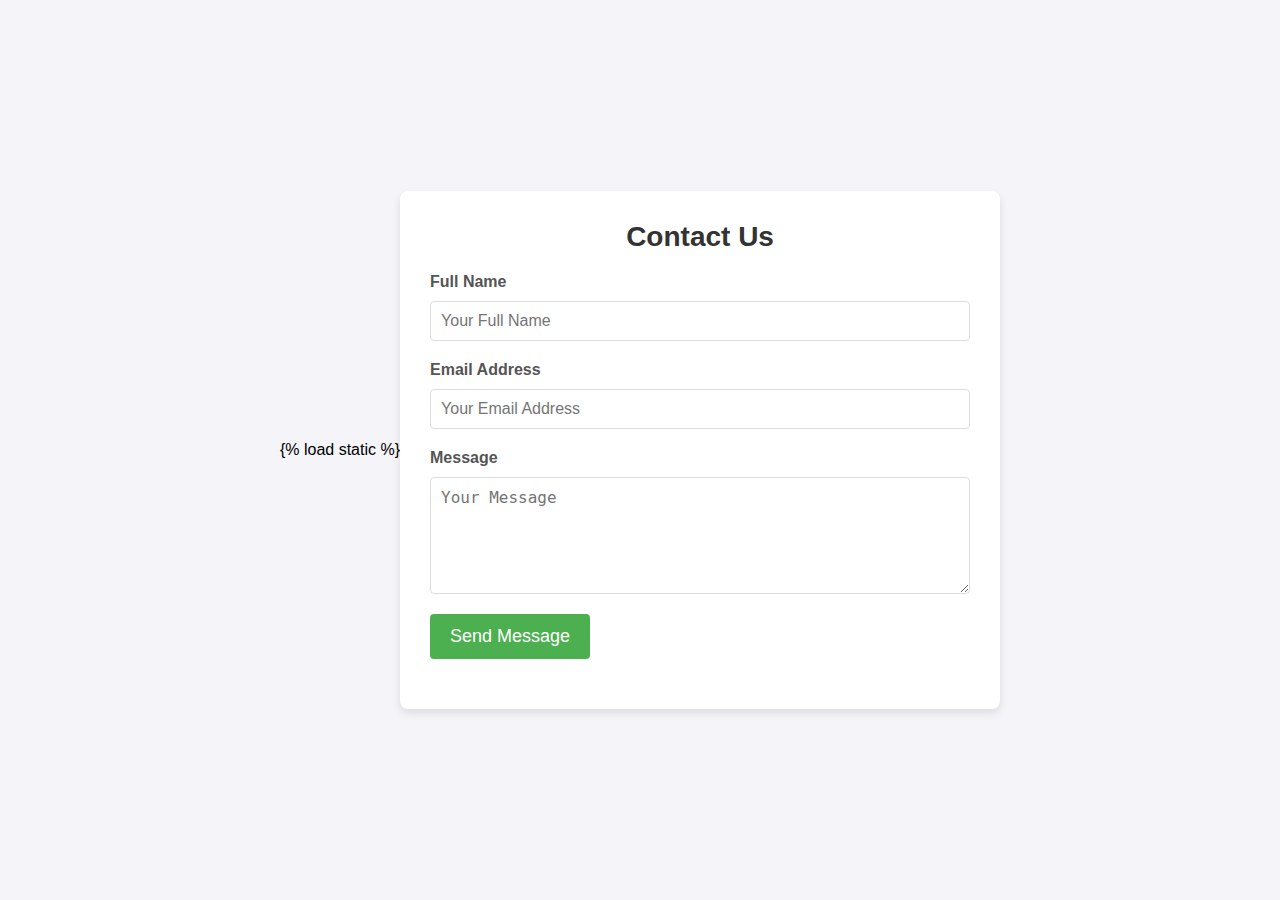
<file: restaurant_site/restaurant/templates/contact.html>
{% load static %}
<!DOCTYPE html>
<html lang="en">
<head>
    <meta charset="UTF-8">
    <meta name="viewport" content="width=device-width, initial-scale=1.0">
    <meta http-equiv="X-UA-Compatible" content="ie=edge">
    <title>Contact Us</title>
    <style>    
        * {
            margin: 0;
            padding: 0;
            box-sizing: border-box;
        }

        /* Set the background color and font */
        body {
            font-family: Arial, sans-serif;
            background-color: #f4f4f9;
            display: flex;
            justify-content: center;
            align-items: center;
            height: 100vh;
        }

        /* Container for the contact form */
        .contact-container {
            background-color: #ffffff;
            padding: 30px;
            border-radius: 8px;
            box-shadow: 0 4px 8px rgba(0, 0, 0, 0.1);
            width: 100%;
            max-width: 600px;
            text-align: center;
        }

        h1 {
            margin-bottom: 20px;
            color: #333;
            font-size: 28px;
        }

        .contact-form {
            display: flex;
            flex-direction: column;
        }

        /* Form field styles */
        .form-group {
            margin-bottom: 20px;
            text-align: left;
            font-size: 16px;
        }

        label {
            font-weight: bold;
            color: #555;
            display: block;
            margin-bottom: 5px;
        }

        input, textarea {
            width: 100%;
            padding: 10px;
            font-size: 16px;
            border: 1px solid #ddd;
            border-radius: 4px;
            margin-top: 5px;
        }

        input:focus, textarea:focus {
            outline: none;
            border-color: #4CAF50;
        }

        textarea {
            resize: vertical;
        }

        /* Submit button styles */
        .submit-btn {
            padding: 12px 20px;
            background-color: #4CAF50;
            color: white;
            border: none;
            border-radius: 4px;
            cursor: pointer;
            font-size: 18px;
        }

        .submit-btn:hover {
            background-color: #45a049;
        }

        .submit-btn:active {
            background-color: #3e8e41;
        }

        .submit-btn:focus {
            outline: none;
        }
    </style>
</head>
<body>
    <div class="contact-container">
        <h1>Contact Us</h1>
        <form action="submit_form.php" method="POST" class="contact-form">
            <div class="form-group">
                <label for="name">Full Name</label>
                <input type="text" id="name" name="name" placeholder="Your Full Name" required>
            </div>
            <div class="form-group">
                <label for="email">Email Address</label>
                <input type="email" id="email" name="email" placeholder="Your Email Address" required>
            </div>
            <div class="form-group">
                <label for="message">Message</label>
                <textarea id="message" name="message" rows="5" placeholder="Your Message" required></textarea>
            </div>
            <div class="form-group">
                <button type="submit" class="submit-btn">Send Message</button>
            </div>
        </form>
    </div>
</body>
</html>
</file>
